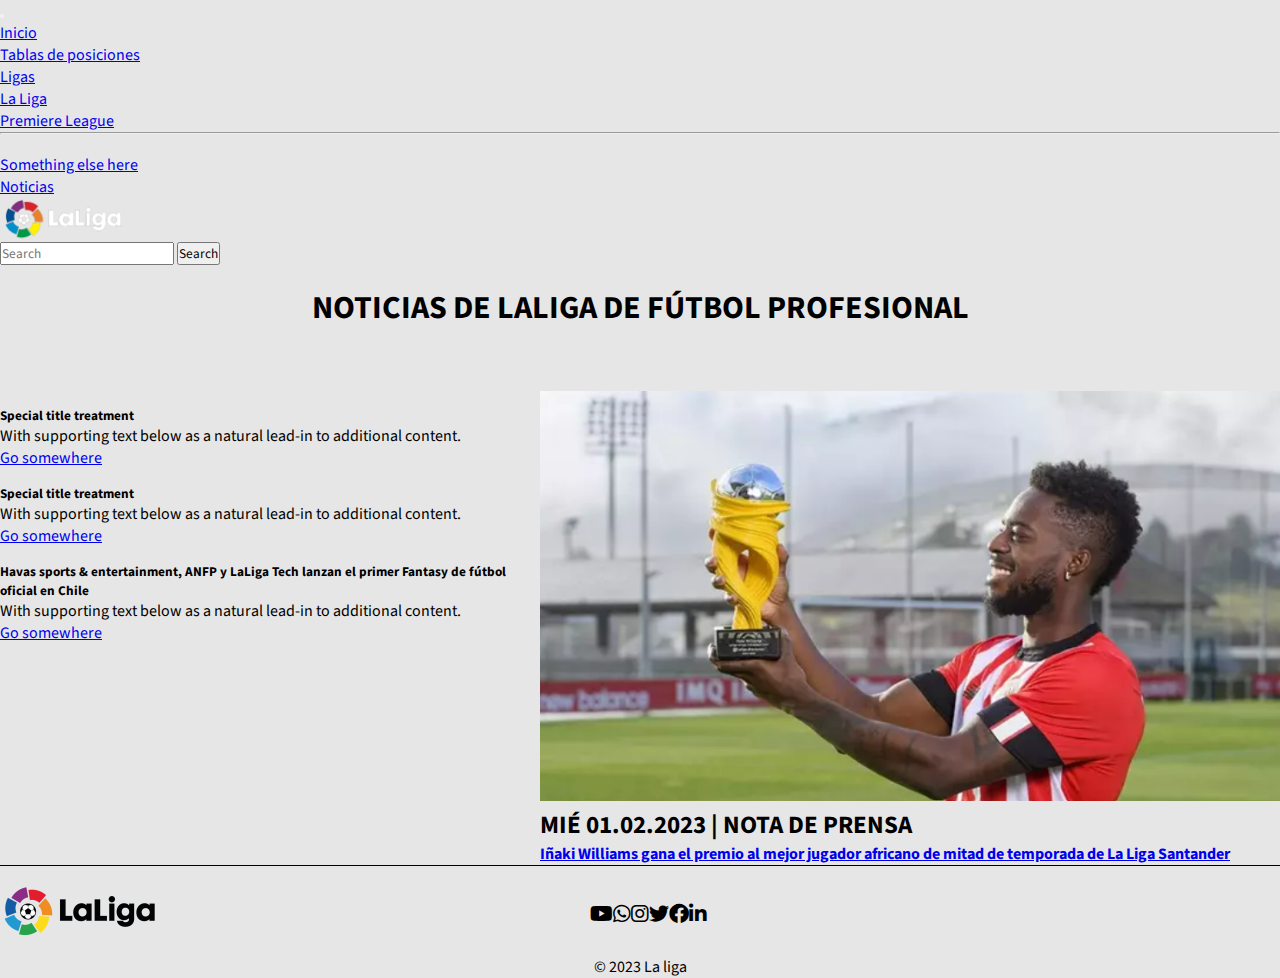
<file: noticias.html>
<!DOCTYPE html>
<html lang="en">

<head>
    <meta charset="UTF-8">
    <meta http-equiv="X-UA-Compatible" content="IE=edge">
    <meta name="viewport" content="width=device-width, initial-scale=1.0">
    <link href="https://cdn.jsdelivr.net/npm/bootstrap@5.3.0-alpha1/dist/css/bootstrap.min.css" rel="stylesheet"
        integrity="sha384-GLhlTQ8iRABdZLl6O3oVMWSktQOp6b7In1Zl3/Jr59b6EGGoI1aFkw7cmDA6j6gD" crossorigin="anonymous">
    <script src="https://cdn.jsdelivr.net/npm/bootstrap@5.3.0-alpha1/dist/js/bootstrap.bundle.min.js"
        integrity="sha384-w76AqPfDkMBDXo30jS1Sgez6pr3x5MlQ1ZAGC+nuZB+EYdgRZgiwxhTBTkF7CXvN" crossorigin="anonymous">
    </script>
    <link rel="stylesheet" href="https://cdnjs.cloudflare.com/ajax/libs/font-awesome/6.0.0/css/all.min.css" />
    <link rel="stylesheet" href="./Styles/style_noti.css">
    <title>Noticias</title>
</head>

<body>
    <div class="barra">
        <nav class="navbar navbar-expand-lg navbar bg-dark" data-bs-theme="dark">
            <div class="container-fluid">
                <a class="navbar-brand" href="#"></a>
                <button class="navbar-toggler" type="button" data-bs-toggle="collapse"
                    data-bs-target="#navbarSupportedContent" aria-controls="navbarSupportedContent"
                    aria-expanded="false" aria-label="Toggle navigation">
                    <span class="navbar-toggler-icon"></span>
                </button>
                <div class="collapse navbar-collapse" id="navbarSupportedContent">
                    <ul class="navbar-nav me-auto mb-2 mb-lg-0 justify-content-between">
                        <li class="nav-item">
                            <a class="nav-link active" aria-current="page" href="#">Inicio</a>
                        </li>
                        <li class="nav-item">
                            <a class="nav-link" href="resultados.html">Tablas de posiciones</a>
                        </li>
                        <li class="nav-item dropdown">
                            <a class="nav-link dropdown-toggle" href="#" role="button" data-bs-toggle="dropdown"
                                aria-expanded="false">
                                Ligas
                            </a>
                            <ul class="dropdown-menu">
                                <li><a class="dropdown-item" href="partidos.html">La Liga</a></li>
                                <li><a class="dropdown-item" href="premiere.html">Premiere League</a></li>
                                <li>
                                    <hr class="dropdown-divider">
                                </li>
                                <li><a class="dropdown-item" href="#">Something else here</a></li>
                            </ul>
                        </li>
                        <li class="nav-item">
                            <a class="nav-link" href="noticias.html">Noticias</a>
                        </li>
                    </ul>
                    <div class="laliga">
                        <a href="index.html"><img src="./Imgs/laligablanco-removebg-preview.png" alt=""></a> 
                    </div>
                    <form class="d-flex" role="search">
                        <input class="form-control me-2" type="search" placeholder="Search" aria-label="Search">
                        <button class="btn btn-outline-success" type="submit">Search</button>
                    </form>
                </div>
            </div>
        </nav>
    </div>

    <div class="container">

        <h1 class="titulo">NOTICIAS DE LALIGA DE FÚTBOL PROFESIONAL</h1>

        <div class="contenido">

            <div class="colum">
                <div class="col-sm-10 mb-5 mb-sm-0">
                    <div class="card">
                        <div class="card-body">
                            <h5 class="card-title">Special title treatment</h5>
                            <p class="card-text">With supporting text below as a natural lead-in to additional content.
                            </p>
                            <a href="#" class="btn btn-primary bg-dark">Go somewhere</a>
                        </div>
                    </div>
                </div>
                <div class="col-sm-10">
                    <div class="card">
                        <div class="card-body">
                            <h5 class="card-title">Special title treatment</h5>
                            <p class="card-text">With supporting text below as a natural lead-in to additional content.
                            </p>
                            <a href="#" class="btn btn-primary bg-dark">Go somewhere</a>
                        </div>
                    </div>
                </div>
                <div class="col-sm-10">
                    <div class="card">
                        <div class="card-body">
                            <h5 class="card-title">Havas sports & entertainment, ANFP y LaLiga Tech lanzan el primer Fantasy de fútbol oficial en Chile</h5>
                            <p class="card-text">With supporting text below as a natural lead-in to additional content.
                            </p>
                            <a href="#" class="btn btn-primary bg-dark">Go somewhere</a>
                        </div>
                    </div>
                </div>
            </div>

            <div class="principal">
                <img src="./Imgs/noticias.png" alt="">
                <h3 class="noticia1"> MIÉ 01.02.2023 | NOTA DE PRENSA </h3>
                <a href="https://www.laliga.com/noticias/el-delantero-nacido-en-bilbao-del-athletic-club-inaki-williams-gana-el-premio-al-mejor-jugador-africano-de-mitad-de-temporada-de-laliga-santander"><h4>Iñaki Williams gana el premio al mejor jugador africano de mitad de temporada de La Liga Santander</a> 
                     
                </h4>
            </div>
        </div>
    </div>

</body>

<div class="container">
    <footer class="footer">
        <div class="footer1">
            <div class="img">
                <img src="./Imgs/Laligafooter.png" alt="">
            </div>
            <div class="redes">
                <i class="fa-brands fa-youtube"></i>
                <i class="fa-brands fa-whatsapp"></i>
                <i class="fa-brands fa-instagram"></i>
                <i class="fa-brands fa-twitter"></i>
                <i class="fa-brands fa-facebook"></i>
                <i class="fa-brands fa-linkedin-in"></i>
            </div>
            
        </div>
        <div class="footer2">
            <p>© 2023 La liga</p>
        </div>
    
    </footer>
    </div>

</html>
</file>
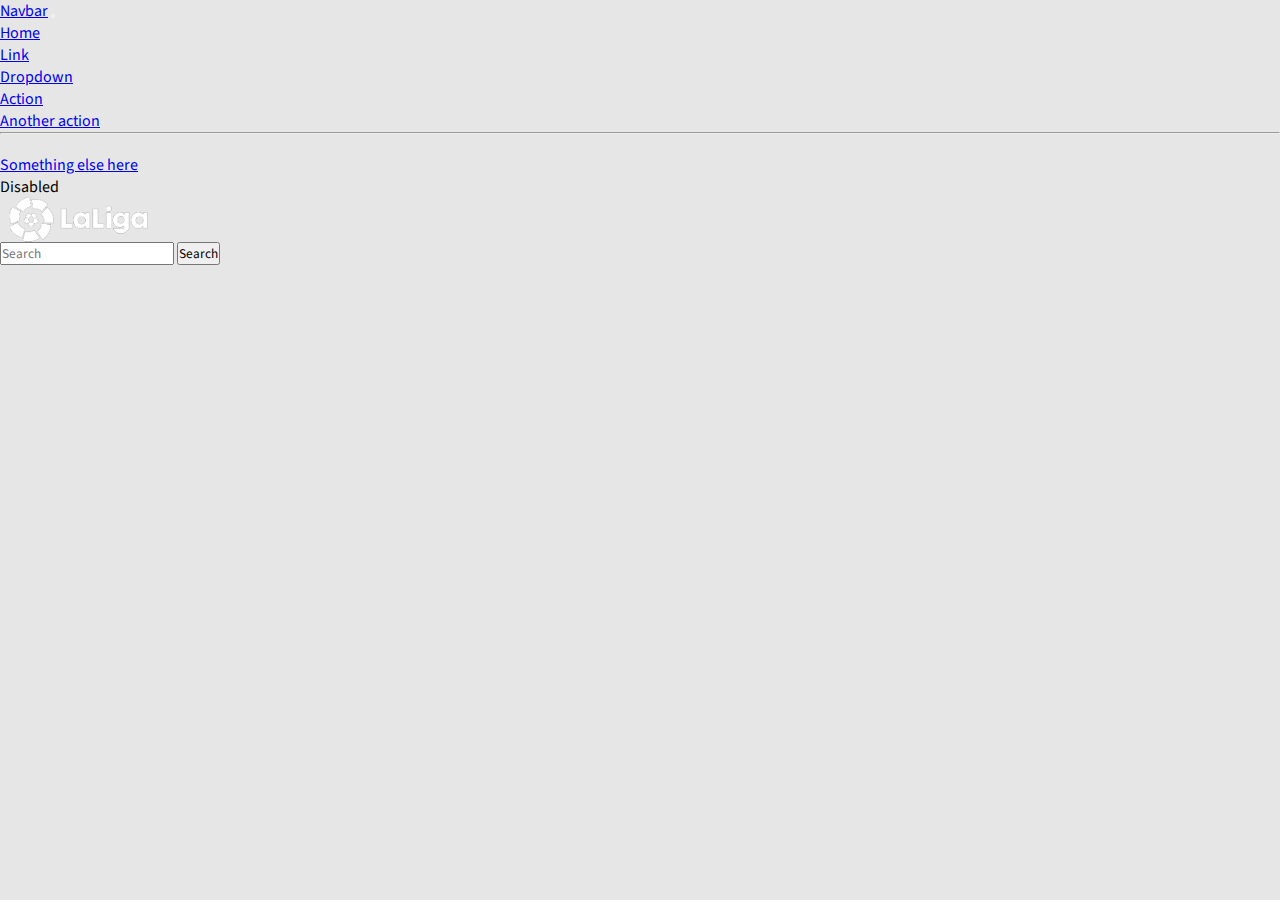
<file: premiere.html>
<!DOCTYPE html>
<html lang="en">

<head>
    <meta charset="UTF-8">
    <meta http-equiv="X-UA-Compatible" content="IE=edge">
    <meta name="viewport" content="width=device-width, initial-scale=1.0">
    <link href="https://cdn.jsdelivr.net/npm/bootstrap@5.3.0-alpha1/dist/css/bootstrap.min.css" rel="stylesheet"
        integrity="sha384-GLhlTQ8iRABdZLl6O3oVMWSktQOp6b7In1Zl3/Jr59b6EGGoI1aFkw7cmDA6j6gD" crossorigin="anonymous">
    <script src="https://cdn.jsdelivr.net/npm/bootstrap@5.3.0-alpha1/dist/js/bootstrap.bundle.min.js"
        integrity="sha384-w76AqPfDkMBDXo30jS1Sgez6pr3x5MlQ1ZAGC+nuZB+EYdgRZgiwxhTBTkF7CXvN" crossorigin="anonymous">
    </script>
    <link rel="stylesheet" href="https://cdnjs.cloudflare.com/ajax/libs/font-awesome/6.0.0/css/all.min.css" />
    <link rel="stylesheet" href="./Styles/style_prem.css">
    <title>Premiere League</title>
</head>

<body>
    <div class="barra">
        <nav class="navbar navbar-expand-lg bg-dark" data-bs-theme="dark">
            <div class="container-fluid">
                <a class="navbar-brand" href="#">Navbar</a>
                <button class="navbar-toggler" type="button" data-bs-toggle="collapse"
                    data-bs-target="#navbarSupportedContent" aria-controls="navbarSupportedContent"
                    aria-expanded="false" aria-label="Toggle navigation">
                    <span class="navbar-toggler-icon"></span>
                </button>
                <div class="collapse navbar-collapse" id="navbarSupportedContent">
                    <ul class="navbar-nav me-auto mb-2 mb-lg-0">
                        <li class="nav-item">
                            <a class="nav-link active" aria-current="page" href="#">Home</a>
                        </li>
                        <li class="nav-item">
                            <a class="nav-link" href="#">Link</a>
                        </li>
                        <li class="nav-item dropdown">
                            <a class="nav-link dropdown-toggle" href="#" role="button" data-bs-toggle="dropdown"
                                aria-expanded="false">
                                Dropdown
                            </a>
                            <ul class="dropdown-menu">
                                <li><a class="dropdown-item" href="#">Action</a></li>
                                <li><a class="dropdown-item" href="#">Another action</a></li>
                                <li>
                                    <hr class="dropdown-divider">
                                </li>
                                <li><a class="dropdown-item" href="#">Something else here</a></li>
                            </ul>
                        </li>
                        <li class="nav-item">
                            <a class="nav-link disabled">Disabled</a>
                        </li>
                    </ul>
                    <div class="laliga">
                        <img src="laliganegro-removebg-preview.png" alt="">
                    </div>
                    <form class="d-flex" role="search">
                        <input class="form-control me-2" type="search" placeholder="Search" aria-label="Search">
                        <button class="btn btn-outline-success" type="submit">Search</button>
                    </form>
                </div>
            </div>
        </nav>
    </div>


</body>
<!-- 
<div class="container">
    <footer class="footer">
        <div class="footer1">
            <div class="img">
                <img src="Laligafooter.png" alt="">
            </div>
            <div class="redes">
                <i class="fa-brands fa-youtube"></i>
                <i class="fa-brands fa-whatsapp"></i>
                <i class="fa-brands fa-instagram"></i>
                <i class="fa-brands fa-twitter"></i>
                <i class="fa-brands fa-facebook"></i>
                <i class="fa-brands fa-linkedin-in"></i>
            </div>
            
        </div>
        <div class="footer2">
            <p>© 2023 La liga</p>
        </div>
    
    </footer>
    </div> -->

</html>
</file>
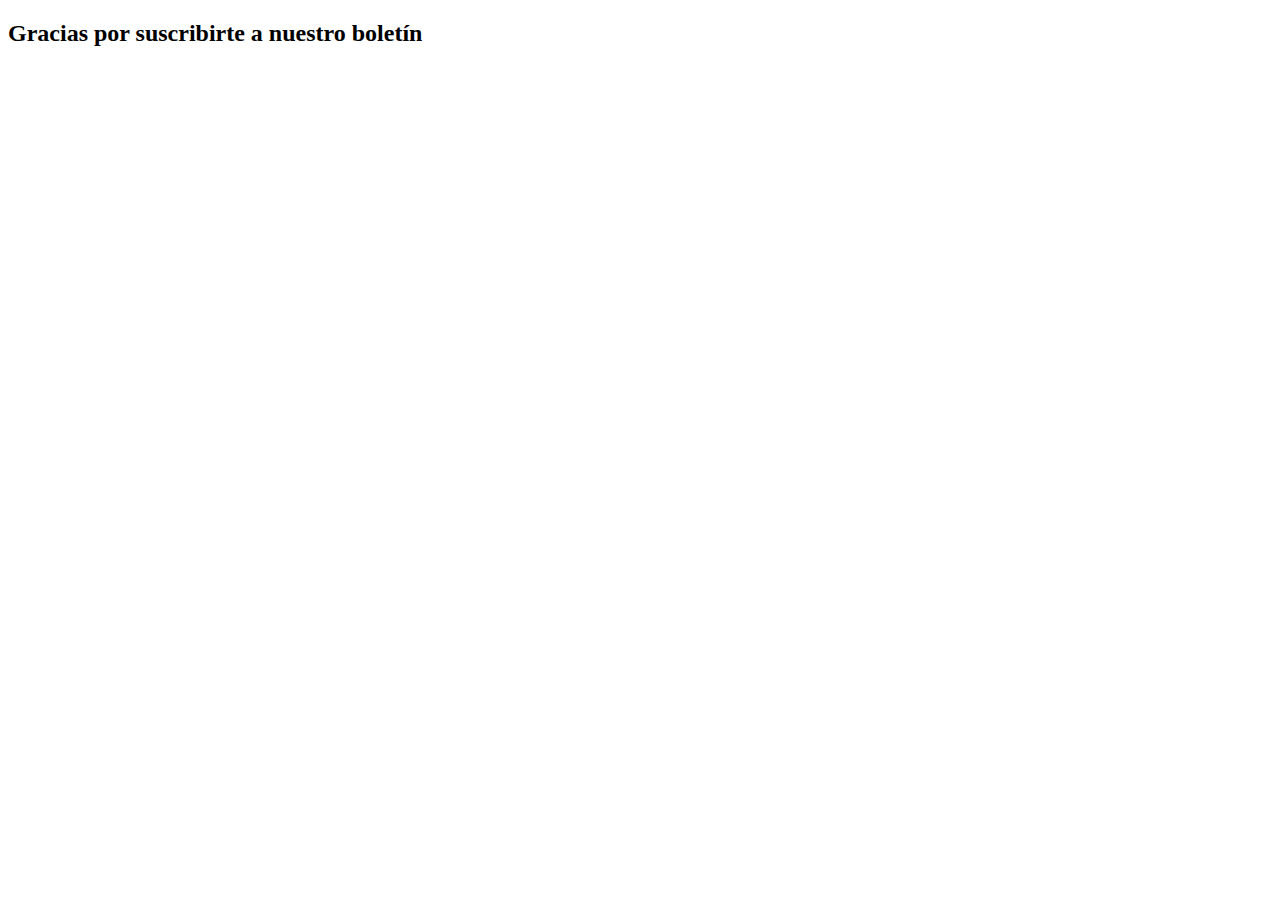
<file: suscrip.html>
<!DOCTYPE html>
<html lang="en">
<head>
    <meta charset="UTF-8">
    <meta http-equiv="X-UA-Compatible" content="IE=edge">
    <meta name="viewport" content="width=device-width, initial-scale=1.0">
    <title>News letter</title>
</head>
<body>
    <h2>Gracias por suscribirte a nuestro boletín</h2>
</body>
</html>
</file>
<file: Styles/style_noti.css>
@import url('https://fonts.googleapis.com/css2?family=Source+Sans+Pro:wght@300&display=swap');
*{
    margin: 0;
    padding: 0;
    box-sizing: border-box;
    font-family: 'Source Sans Pro', sans-serif;
}

body{
    background-color: #e6e6e6;
}

.laliga,
.laliga img
{
    padding-right: 220px;
    height: 60px;
    margin-top: -4px;
    margin-bottom: -12px;
}

.contenido{
    display: flex;
    flex-direction: row;
    justify-content:space-between;
    padding-top: 60px;
}


.col-sm-10{
padding-top: 15px;
}


.principal img{
    height: 410px;
    width: 740px;
}

.noticia1{
    font-size: 25px;
    font-weight: bold;
}

.titulo{
    text-align:  center;
    padding-top: 20px;
}








.img{
    display: flex;
    width: 90x;
    height: 90px;
    align-self: center;
}

.footer{
    display: flex;
    flex-direction: column;
    border-top: 1px solid black;
}

.footer1{
display: flex;
flex-direction: row;
}

.footer2{
    text-align: center;
}

.redes{
    display: flex;
    flex-direction: row;
    padding-top: 38px;
    font-size: 20px;
    padding-left: 430px;
}
</file>
<file: Styles/style_prem.css>
@import url('https://fonts.googleapis.com/css2?family=Source+Sans+Pro:wght@300&display=swap');
*{
    margin: 0;
    padding: 0;
    box-sizing: border-box;
    font-family: 'Source Sans Pro', sans-serif;
}

body{
    background-color: #e6e6e6;
}

/* .barra{
    position: fixed;
    z-index: 100;
    width: 100%;
} */

.barra img{
    align-items: center;
}
.laliga,
.laliga img
{
    padding-right: 250px;
    height: 60px;
    margin-top: -4px;
    margin-bottom: -12px;
}


.img{
    display: flex;
    width: 90x;
    height: 90px;
    align-self: center;
}

.footer{
    display: flex;
    flex-direction: column;
    border-top: 1px solid black;
}

.footer1{
display: flex;
flex-direction: row;
}

.footer2{
    text-align: center;
}

.redes{
    display: flex;
    flex-direction: row;
    padding-top: 38px;
    font-size: 20px;
    padding-left: 430px;
}

.input{
    border-top: none;
    border-left: none;
    border-right: none;
}
</file>
